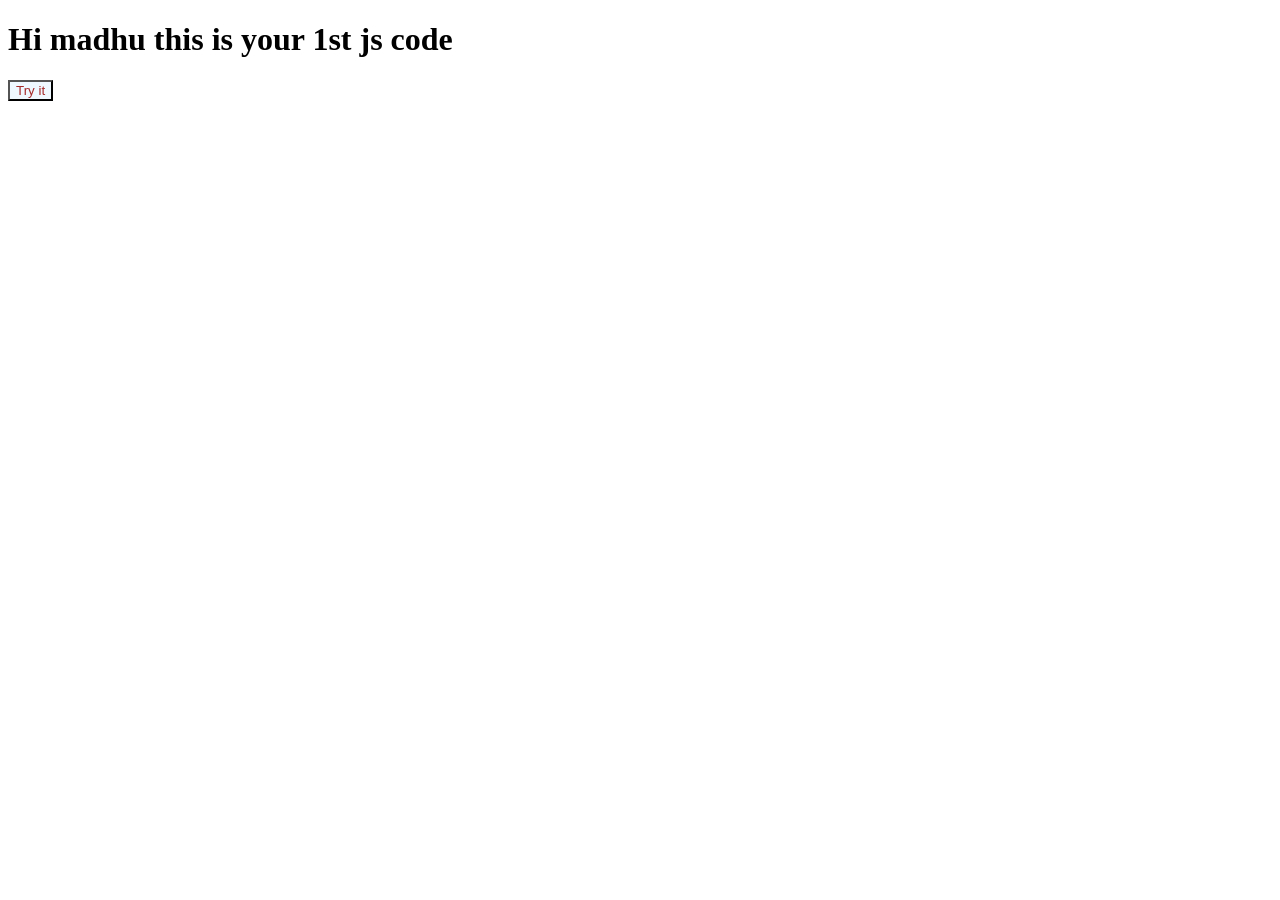
<file: Day1-demo/index.html>
<!DOCTYPE html>
<html lang="en">
<head>
    <meta charset="UTF-8">
    <meta name="viewport" content="width=device-width, initial-scale=1.0">
    <link rel="stylesheet" href="style.css">
    <title>Document</title>
</head>
<body>
    <h1>Hi madhu this is your 1st js code</h1>
    <button onclick="myFunction()" class="btn-click-me">Try it</button>
    <script src="main.js"></script>
</body>
</html>
</file>
<file: Day1-demo/style.css>
.btn-click-me{
    color: brown;
    background-color: aliceblue;
}
</file>
